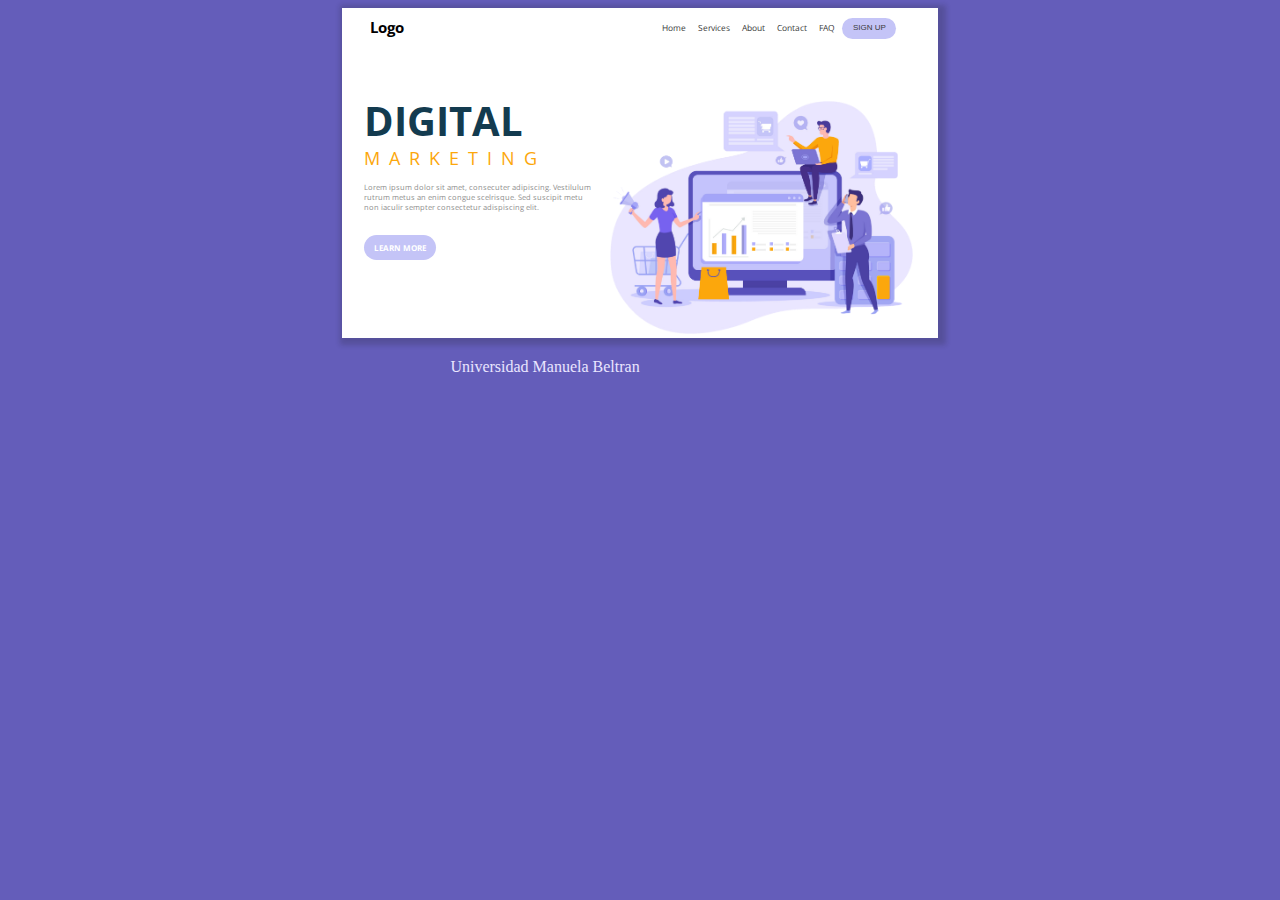
<file: docs/index.html>
<!DOCTYPE html>
<html lang="en">

<head>
    <meta charset="UTF-8">
    <meta http-equiv="X-UA-Compatible" content="IE=edge">
    <meta name="viewport" content="width=device-width, initial-scale=1.0">
    <title>Digital market</title>
    <link rel="preconnect" href="https://fonts.gstatic.com">
    <link href="https://fonts.googleapis.com/css2?family=Open+Sans:wght@400;700;800&display=swap" rel="stylesheet">
    <link rel="stylesheet" href="styles.css"  />

</head>

<body>

    <div class="container">

        <Header>
            <h4 class="logo">Logo</h4>

            <nav>
                <ul class="navbar">
                    <a class="letra"target="_blank" href="./Mackup3/mackup3.html">Home</a></li>
                    <a href="./Mackup4/mackup4.html" target="_blank" class="letra">Services</a></li>
                    <a href="./Mackup2/mackup1.html"class="letra">About</a></li>
                    <a href="./Mackup5/mackup5.html"class="letra">Contact</a></li>
                    <a href="#"class="letra">FAQ</a></li>
                    <button>SIGN UP</button>
                </li>  
            </ul>
            </nav>
        </Header>

    

        <main>
            <section>
                <article>
                    <P class="Digital">DIGITAL</P>
                </article>

                <article>
                    <P class="Marketing">MARKETING</P>
                </article>

                
                <article>
                    <p class="parrafo" >
                        Lorem ipsum dolor sit amet, consecuter adipiscing. Vestilulum
                        rutrum metus an enim congue scelrisque. Sed suscipit metu 
                        non iaculir sempter consectetur adispiscing elit.
                    </p>
                </article>

                <article>
                    <button>LEARN MORE</button>
                </article>
            </section>
        </main>

        <aside>
            <img style="width: 8cm;" src="./img/personashablando.png" alt="imagen del banner principal del la página" />
        </aside>
    </div>

    <footer>
            <p>Universidad Manuela Beltran</p>

    </footer>
</body>

</html>
</file>
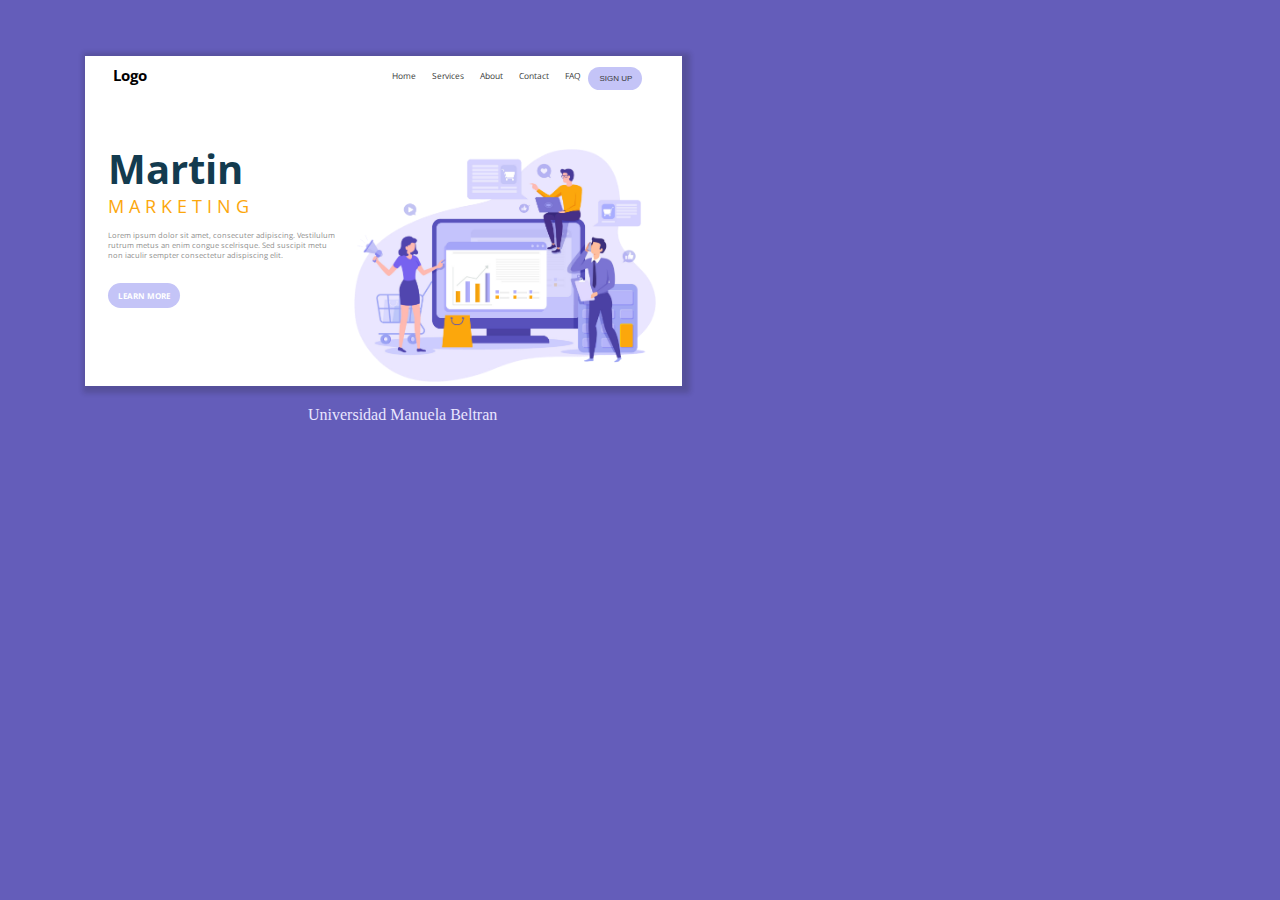
<file: mackup3.html>
<!DOCTYPE html>
<html lang="en">

<head>
    <meta charset="UTF-8">
    <meta http-equiv="X-UA-Compatible" content="IE=edge">
    <meta name="viewport" content="width=device-width, initial-scale=1.0">
    <title>Digital market</title>
    <link rel="preconnect" href="https://fonts.gstatic.com">
    <link href="https://fonts.googleapis.com/css2?family=Open+Sans:wght@400;700;800&display=swap" rel="stylesheet">
    <link rel="stylesheet" href="mackup3.css"  />

</head>

<body>
    <div class="container">

        <Header>
            <h4 class="logo">Logo</h4>

        </Header>

        <nav>
            <ul class="navbar">
                <a class="espacio">Home</a></li>
                <a class="espacio">Services</a></li>
                <a class="espacio">About</a></li>
                <a class="espacio">Contact</a></li>
                <a class="espacio">FAQ</a></li>
                <button>SIGN UP</button>
            </li>  
        </ul>
        </nav>

        <main>
            <section>
                <article>
                    <P class="Digital">Martin</P>
                </article>

                <article>
                    <P class="Marketing">M A R K E T I N G</P>
                </article>

                
                <article>
                    <p class="parrafo" >
                        Lorem ipsum dolor sit amet, consecuter adipiscing. Vestilulum
                        rutrum metus an enim congue scelrisque. Sed suscipit metu 
                        non iaculir sempter consectetur adispiscing elit.
                    </p>
                </article>

                <article>
                    <button>LEARN MORE</button>
                </article>
            </section>
        </main>

        <aside>
            <img style="width: 8cm;" src="./img/personashablando.png" alt="imagen del banner principal del la página" />
        </aside>
    </div>

    <footer>
            <p>Universidad Manuela Beltran</p>

    </footer>
</body>

</html>
</file>
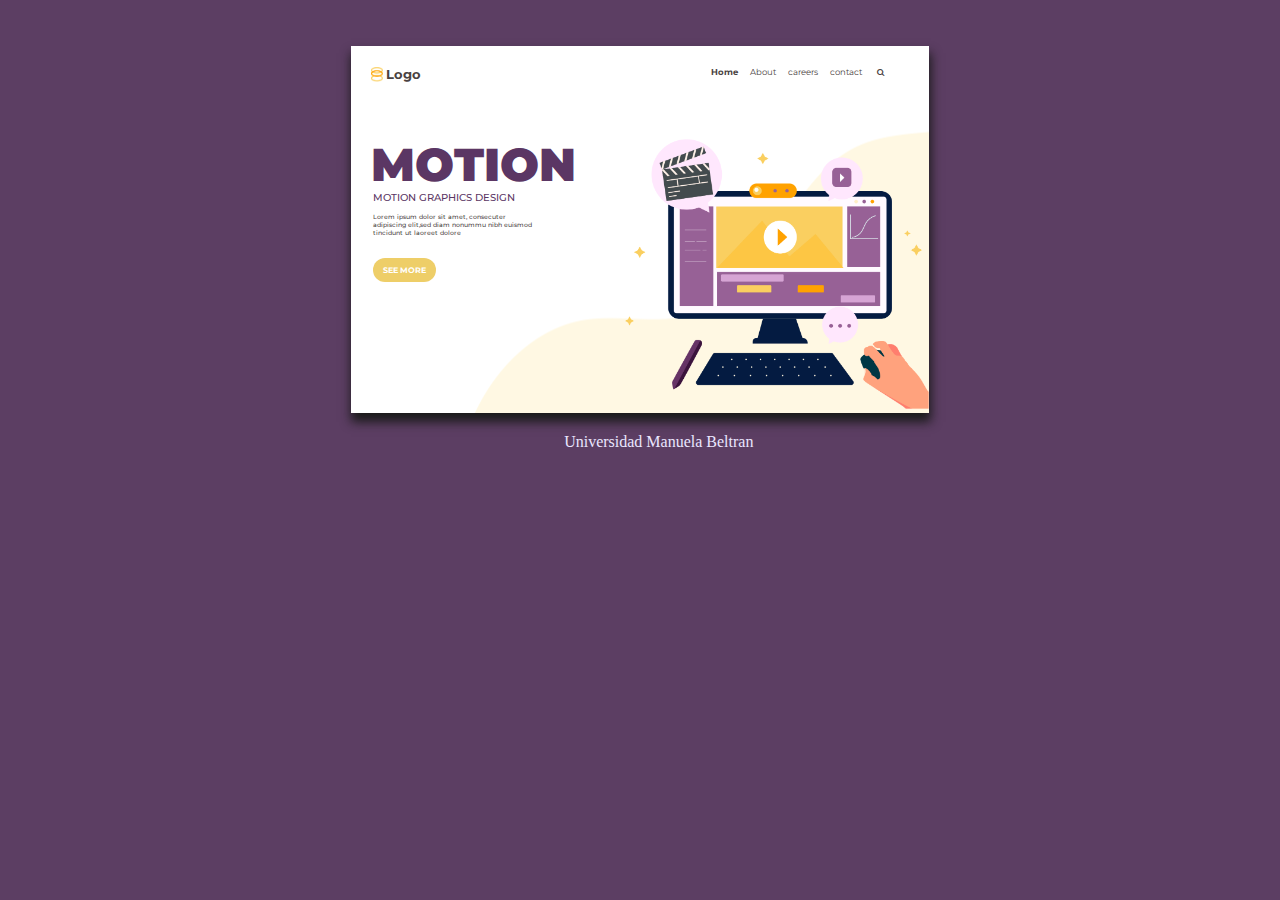
<file: docs/mackup3.html>
<!DOCTYPE html>
<html lang="en">

<head>
    <meta charset="UTF-8">
    <meta http-equiv="X-UA-Compatible" content="IE=edge">
    <meta name="viewport" content="width=device-width, initial-scale=1.0">
    <title>Digital market</title>
    <link rel="preconnect" href="https://fonts.gstatic.com">
    <link href="https://fonts.googleapis.com/css2?family=Montserrat:wght@300;400;500;600;700;800;900&display=swap" rel="stylesheet">
    <link rel="stylesheet" href="./css/fontello.css">



    <link rel="stylesheet" href="mackup3.css" />



</head>

<body>
    <div class="container">

        <Header>
            <div> <a href=""><img class="logo" src="./img/Icono.png" alt="icono"></a></div>
            
            <div class="logoletra"><a >Logo</a></div> 
            
            
             <div >
                <nav>
                    <ul class="navbar">
                        <a class="home" href="./index.html">Home</a></li>
                        <a class="letra"href="./">About</a></li>
                        <a class="letra" href="#">careers</a></li>
                        <a class="letra" href="#">contact</a></li>
                        <span class="icone"><i class="demo-icon icon-search"></i></span>
                        
                        
                    </ul>
                </nav>
            </div>
                        

        </Header>

        <main>
            <section>
                <article>
                    <P class="Motion">MOTION</P>
                </article>

                <article>
                    <P class="Marketing">MOTION GRAPHICS DESIGN</P>
                </article>

                <article>
                    <p class="parrafo">
                        Lorem ipsum dolor sit amet, consecuter 
                        adipiscing elit,sed diam nonummu nibh euismod tincidunt ut laoreet dolore 
                    </p>
                </article>

                <article>
                    <button>SEE MORE</button>
                </article>
           
            </section>
        </main>

        <aside>
            <img class="img" src="./img/mano.png" alt="imagen del banner principal del la página" />
        </aside>
    </div>

    <footer>
        <p>Universidad Manuela Beltran</p>
        
    </footer>
</body>

</html>
</file>
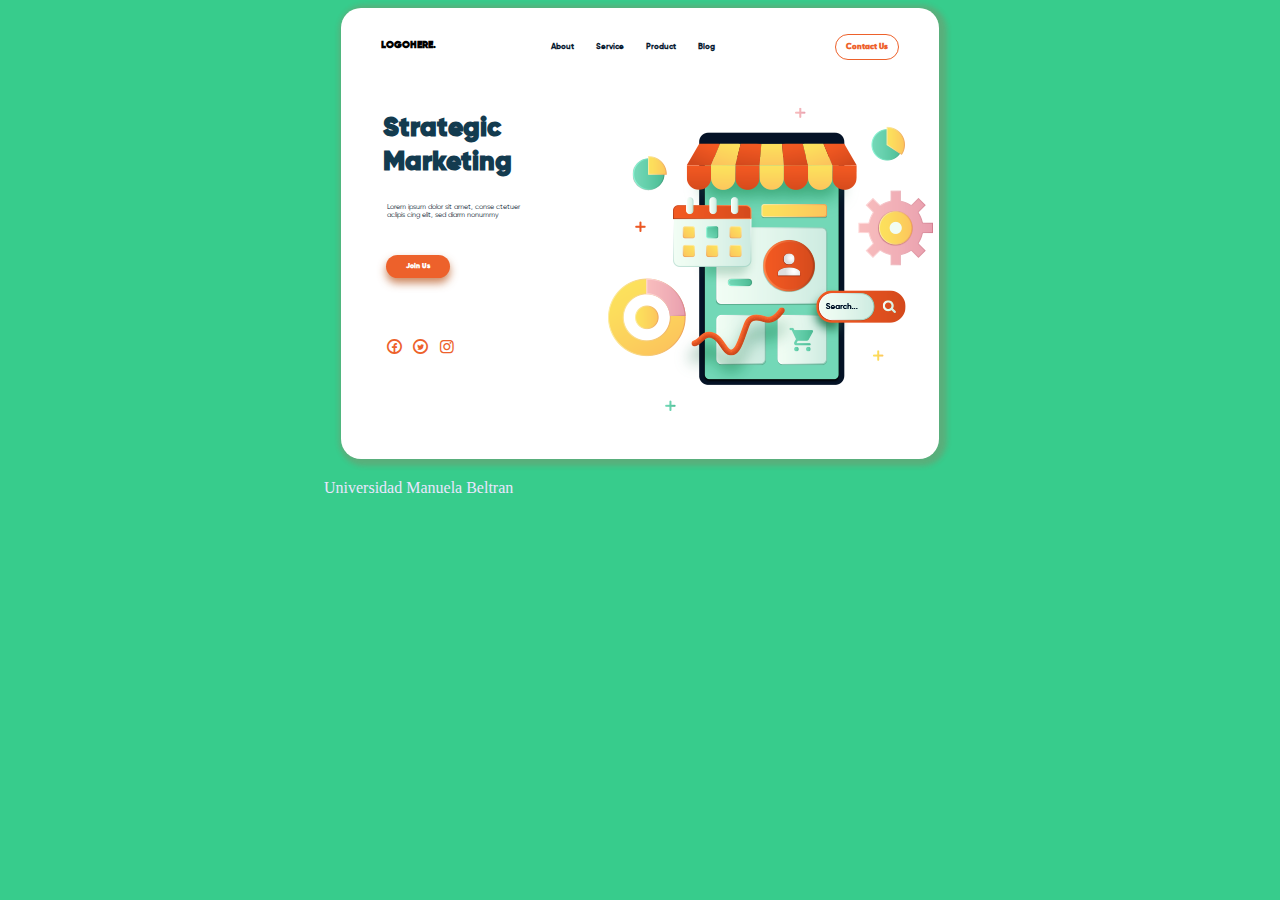
<file: docs/Mackup2/mackup1.html>
<!DOCTYPE html>
<html lang="en">

<head>
    <meta charset="UTF-8">
    <meta http-equiv="X-UA-Compatible" content="IE=edge">
    <meta name="viewport" content="width=device-width, initial-scale=1.0">
    <title>Strategic Marketing</title>
    <link rel="preconnect" href="https://fonts.gstatic.com">
    <link rel="stylesheet" href="./mackup1.css" />
    <link rel="stylesheet" href="../css/fontello.css">
    <link href="https://fonts.googleapis.com/css2?family=Montserrat:ital,wght@0,300;0,700;0,800;0,900;1,300;1,400&display=swap" rel="stylesheet">




</head>

<body>
    <div class="container">

        <Header>
            <h4 class="logo">LOGOHERE.</h4>
            <nav>
                <ul class="navbar">
                    <a class="espacio">About</a></li>
                    <a class="espacio">Service</a></li>
                    <a class="espacio">Product</a></li>
                    <a class="espacio">Blog</a></li>
    
                    <button>Contact Us</button>
                    </li>
                </ul>
            </nav>
    
        </Header>
        <main>
            <section>
                <article>
                    <P class="Strategic"> <strong> Strategic <br> Marketing</strong>
                        </strong>
                    </P>
                </article>
                <article>
                    <p class="parrafo">
                        Lorem ipsum dolor sit amet, conse ctetuer <br>aclipis cing elit, sed diarm nonummy
                    </p>
                </article>

                <article>
                    <button> <strong>Join Us</strong></button>
                </article>
                <article>
                    <div class=" iconss">
                        <i class="demo-icon icon-facebook-circled"></i>
                        <i class="demo-icon icon-twitter-circled"></i>
                        <i class="demo-icon icon-instagram"></i>

                    </div>
                </article>

            </section>
        </main>

        <aside>
            <img  src="../img/FondoMackup2.png" alt="imagen del banner principal del la página" />
        </aside>
    </div>

    <footer>
        <p>Universidad Manuela Beltran</p>

    </footer>
</body>

</html>
</file>
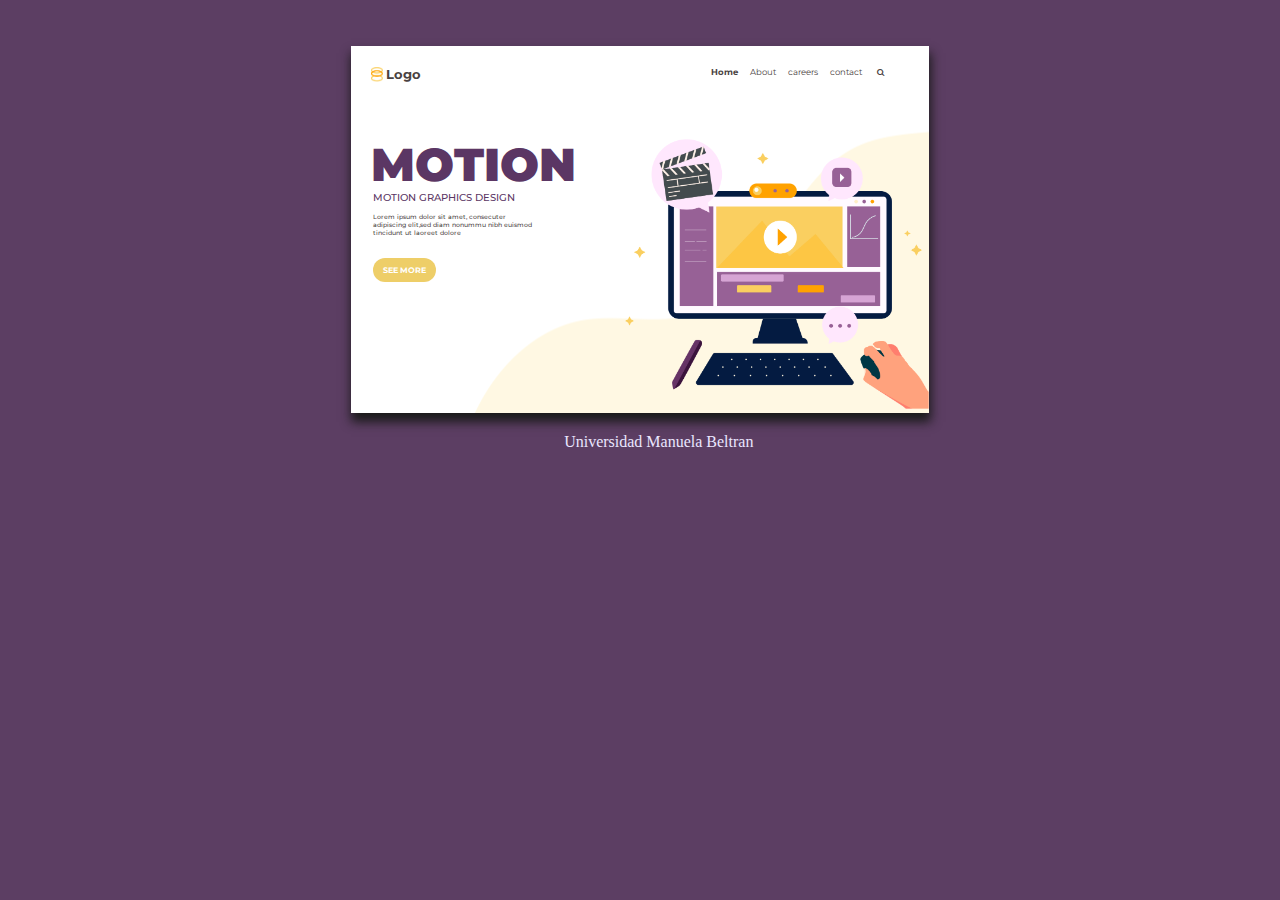
<file: docs/Mackup3/mackup3.html>
<!DOCTYPE html>
<html lang="en">

<head>
    <meta charset="UTF-8">
    <meta http-equiv="X-UA-Compatible" content="IE=edge">
    <meta name="viewport" content="width=device-width, initial-scale=1.0">
    <title>Digital market</title>
    <link rel="preconnect" href="https://fonts.gstatic.com">
    <link href="https://fonts.googleapis.com/css2?family=Montserrat:wght@300;400;500;600;700;800;900&display=swap" rel="stylesheet">
    <link rel="stylesheet" href="../css/fontello.css">



    <link rel="stylesheet" href="./mackup3.css" />



</head>

<body>
    <div class="container">

        <Header>
            <div> <a href=""><img class="logo" src="../img/Icono.png" alt="icono"></a></div>
            
            <div class="logoletra"><a >Logo</a></div> 
            
            
             <div >
                <nav>
                    <ul class="navbar">
                        <a class="home" href="../index.html">Home</a></li>
                        <a class="letra"href="./">About</a></li>
                        <a class="letra" href="#">careers</a></li>
                        <a class="letra" href="#">contact</a></li>
                        <span class="icone"><i class="demo-icon icon-search"></i></span>
                        
                        
                    </ul>
                </nav>
            </div>
                        

        </Header>

        <main>
            <section>
                <article>
                    <P class="Motion">MOTION</P>
                </article>

                <article>
                    <P class="Marketing">MOTION GRAPHICS DESIGN</P>
                </article>

                <article>
                    <p class="parrafo">
                        Lorem ipsum dolor sit amet, consecuter 
                        adipiscing elit,sed diam nonummu nibh euismod tincidunt ut laoreet dolore 
                    </p>
                </article>

                <article>
                    <button>SEE MORE</button>
                </article>
           
            </section>
        </main>

        <aside>
            <img class="img" src="../img/mano.png" alt="imagen del banner principal del la página" />
        </aside>
    </div>

    <footer>
        <p>Universidad Manuela Beltran</p>
        
    </footer>
</body>

</html>
</file>
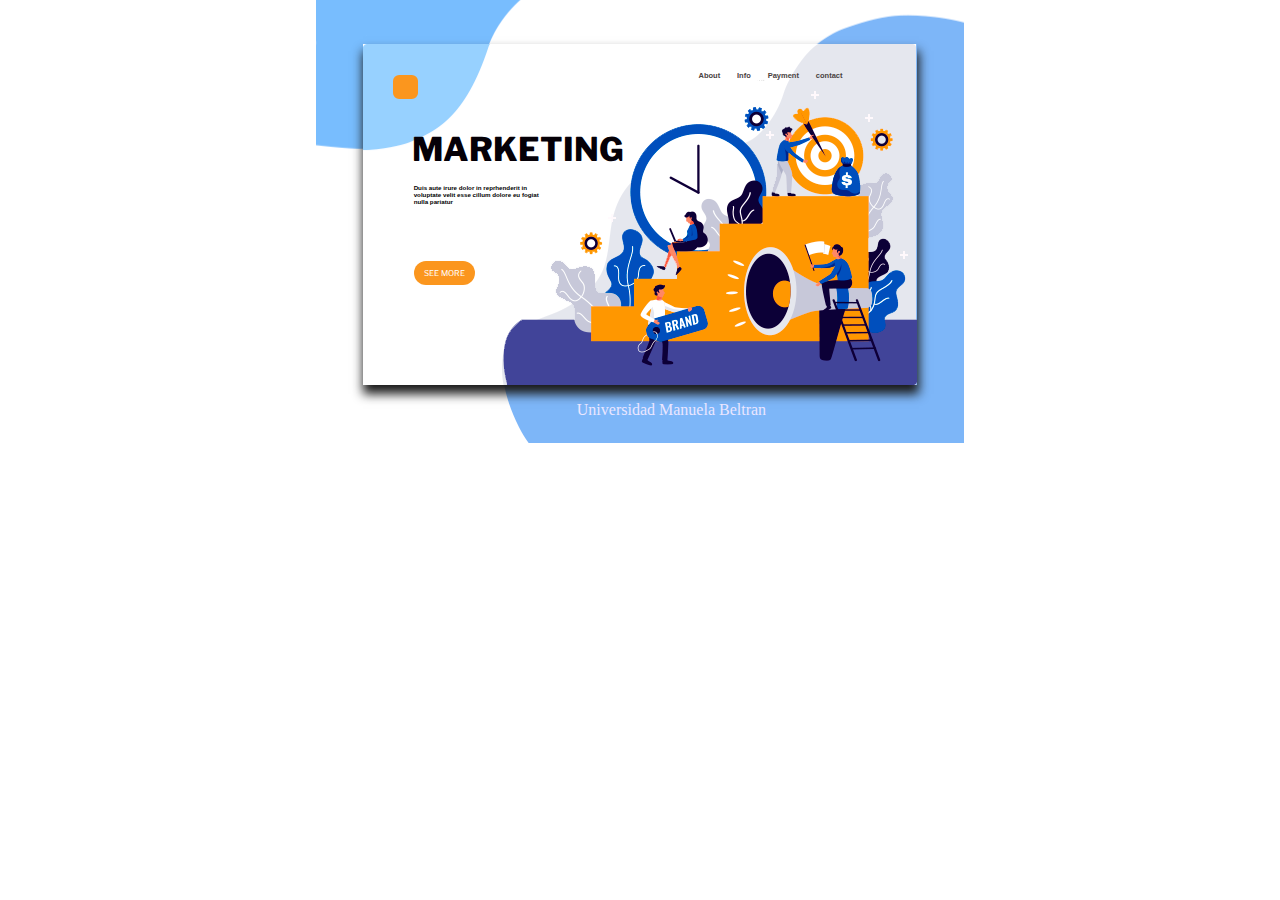
<file: docs/Mackup4/mackup4.html>
<!DOCTYPE html>
<html lang="en">

<head>
    <meta charset="UTF-8">
    <meta http-equiv="X-UA-Compatible" content="IE=edge">
    <meta name="viewport" content="width=device-width, initial-scale=1.0">
    <title>Digital market</title>
    <link rel="preconnect" href="https://fonts.gstatic.com">
    <link href="https://fonts.googleapis.com/css2?family=Libre+Franklin:wght@500;600;700;800&family=Raleway:ital,wght@0,400;0,600;0,700;0,800;0,900;1,400;1,600;1,700;1,800&display=swap" rel="stylesheet"> <link rel="stylesheet" href="../css/fontello.css">



    <link rel="stylesheet" href="mackup4.css" />



</head>

<body>
    <div class="container">

        <Header>
           
            <div class="logo"> </div>
            
           
            
            
             <div >
                <nav>
                    <ul class="navbar">
                        <a class="home" href="#">About</a></li>
                        <a class="letra"href="#">Info</a></li>
                        <a class="letra" href="#">Payment</a></li>
                        <a class="letra" href="#">contact</a></li>
                    </ul>
                </nav>
            </div>
                        

        </Header>

        <main>
            <section>
                <article>
                    <P class="Motion">MARKETING</P>
                </article>
           <article>
                    <p class="parrafo">
                        Duis aute irure dolor in reprhenderit in voluptate velit
                        esse cillum dolore eu fogiat nulla pariatur 
                    </p>
                </article>

                <article>
                    <button>SEE MORE</button>
                </article>
           
            </section>
        </main>

        <aside>
            <img class="img" src="../img/trabajador.png" alt="imagen del banner principal del la página" />
        </aside>
    </div>

    <footer>
        <p>Universidad Manuela Beltran</p>
        
    </footer>
</body>

</html>
</file>
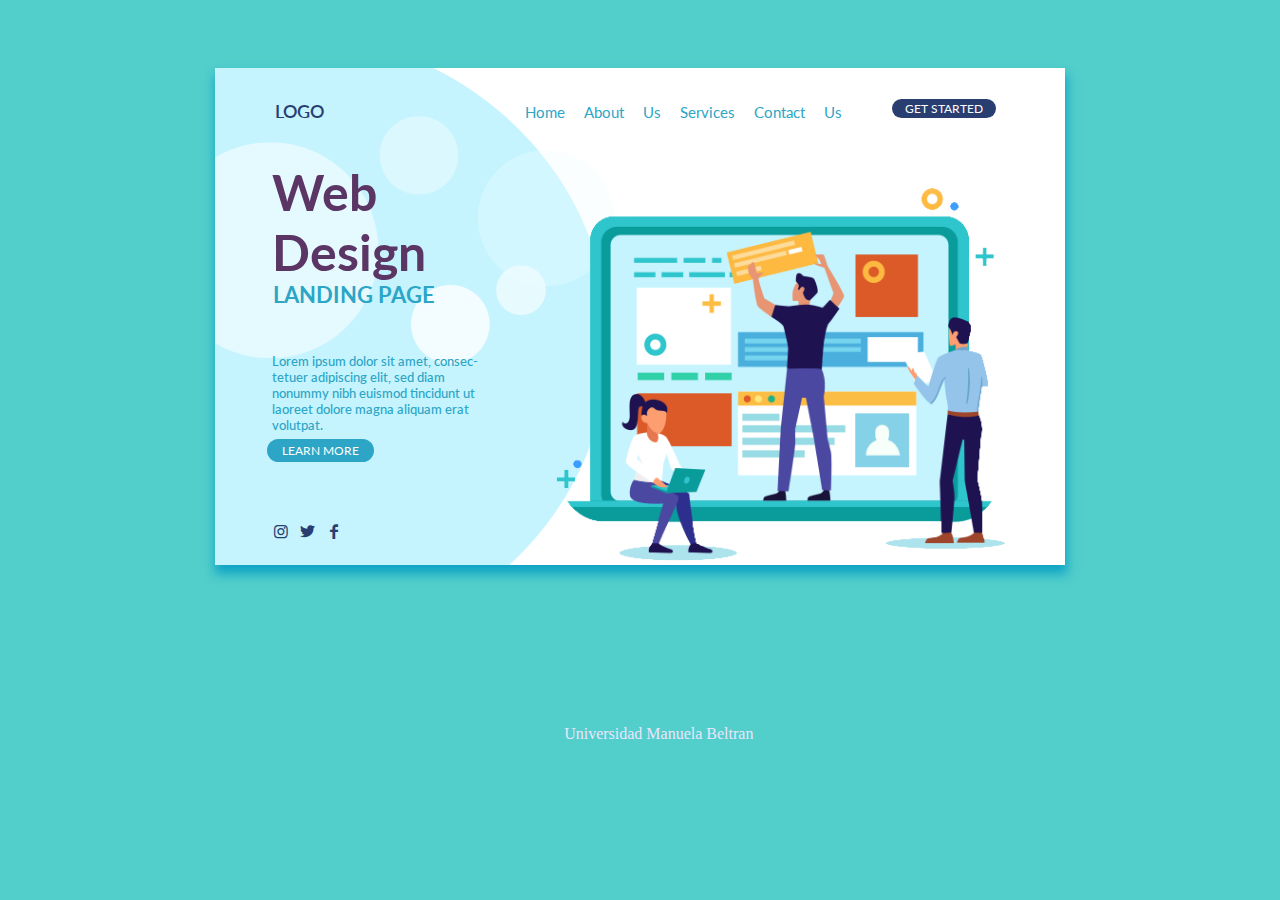
<file: docs/Mackup5/mackup5.html>
<!DOCTYPE html>
<html lang="en">

<head>
    <meta charset="UTF-8">
    <meta http-equiv="X-UA-Compatible" content="IE=edge">
    <meta name="viewport" content="width=device-width, initial-scale=1.0">
    <link rel="preconnect" href="https://fonts.gstatic.com">
    <link href="https://fonts.googleapis.com/css2?family=Lato:wght@100;300;400;700;900&display=swap" rel="stylesheet">
    <link rel="stylesheet" href="../css/fontello.css">
    <link rel="stylesheet" href="./mackup5.css" />
    <title>Web Design</title>

</head>

<body>
    <div class="container">

        <Header>


            <div class="logo"><a>LOGO</a></div>


            <div>
                <nav>
                    <ul class="navbar">
                        <a class="letra" href="">Home</a></li>
                        <a class="letra" href="">About Us</a></li>
                        <a class="letra" href="">Services</a></li>
                        <a class="letra" href="">Contact Us</a></li>

                        <button>GET STARTED</button>
                    </ul>
                </nav>
            </div>


        </Header>

        <main>
            <section>
                <article>
                    <P class="Web">Web<br> Design</P>
                </article>
                <article>
                    <p class="Landing">
                        LANDING PAGE
                    </p>
                </article>

                <article>
                    <p class="parrafo">
                        Lorem ipsum dolor sit amet, consec-<br>tetuer adipiscing elit, sed diam nonummy nibh euismod tincidunt ut laoreet dolore magna aliquam erat volutpat. </p>
                </article>

                <article>
                    <button>LEARN MORE</button>
                </article>

                <article>
                    <div class=" iconss">

                        <i class="demo-icon icon-instagram"></i>
                        <i class="demo-icon icon-twitter"></i>
                        
                        <i class="demo-icon icon-facebook"></i>
                    </div>
                </article>
            </section>
        </main>

        <aside>
            <img class="img" src="../img/Computadorfondo.png" alt="imagen del banner principal del la página" />
        </aside>
    </div>

    <footer>
        <p>Universidad Manuela Beltran</p>

    </footer>
</body>

</html>
</file>
<file: docs/styles.css>
@import url('https://fonts.googleapis.com/css2?family=Open+Sans:wght@400;700;800&display=swap');
:root {
    --amarillo: #FCA70C;
    --azul: #133B4F;
    --negro: #000000;
    --gris: #8E8E8E;
    --otrogris: #3A3A3A;
    --blanco: #FFFFFF;
    --lila: #645DBA;
    --lilaclaro: #eae6ff;
}
.navbar a{
    font-family: 'Open Sans', sans-serif;
    font-weight: normal;
    color: var(--otrogris);
    


}
.letra{
    word-spacing: 10px;
    cursor: pointer;
}
a {
    text-decoration: none;
}
ul > li {
    display: inline;
    cursor: pointer;
}
.clear {
    clear: both;
  }
header h4 {
    margin-top: 8px;
    margin-left: 8px;
    font-size: 15px;
}
body {
    background-color: #645DBA;
}

.navbar {
    font-family: 'Open Sans', sans-serif;
    font-weight: normal;
    color: var(--otrogris);
    font-size: 8.46px;
    padding-left: 300px;
    padding-top: -15;
    word-spacing: 10px;
    bottom: auto;
}
.navbar button{
    background: #c4c4f7;
    color: var(--otrogris);
    border-radius: 30px;
    position: absolute;
    padding: 7px 10px;
    border: none;
    outline: none;
    font-size: 0.7em;
    margin-top: -3.5px;
    padding-top: 5px;
    padding-left: 11px;
    font-size: 8px;
    margin-left: 7px;
    cursor: pointer;
}

.parrafo{
    padding-right: 60%;
    font-family: 'Open Sans',sans-serif;
    font-weight: normal;
    padding-top: 15px;
    margin-top: 15px;
    font-size: 7.5px;
    color: #8E8E8E;
}

article{
   
   margin-top: -20px; 
   margin-left: 22.16px;

}
article button{
    font-family: 'Open Sans',sans-serif;
    font-weight: bold;
    color: var(--blanco);
    position: absolute;
    background: #c4c4f7;
    margin-top: 5%;
    padding-top: 10px;
    padding-right: 4px;
    padding-left: 9px;
    font-size: 8px;
    margin-top: 35px;
    border-radius: 30px;
    position: absolute;
    padding: 7px 10px;
    border: none;
    outline: none;
    cursor: pointer;
}
.container {
    width: 596.258px;
    background: var(--blanco);
    margin-top: 56.15px;
    margin: 0 auto;
    box-shadow: 3px 2px 5px 5px rgba(27, 27, 27, 0.192);
    
}
nav{
    margin-top: -35px;
    padding-right: 40px;
}
article .Digital {
    font-family: 'Open Sans',sans-serif;
    font-weight: bold;
    font-size: 40.03px;
    color: #133B4F;
    margin-bottom: -1%;  
    margin-top: 80px;  
}

article .Marketing {
    font-family: 'Open Sans',sans-serif;
    font-size: 17.67px;
    color: #FCA70C;
    padding-top: -10%;
    letter-spacing:9px;

    
}
header{
    font-family: 'Open Sans',sans-serif;
    font-weight: normal;
    margin-left: 20px;
    padding-top: 1px;

}
aside{
    margin-left: 45%;
    margin-top: -20%;
    
}

footer{
    
    margin-left:35%;
    margin-top: 20px;
    color: #eae6ff;
    margin-right: -50px;
    
}
</file>
<file: mackup3.css>
@import url('https://fonts.googleapis.com/css2?family=Open+Sans:wght@400;700;800&display=swap');
:root {
    --amarillo: #FCA70C;
    --azul: #133B4F;
    --negro: #000000;
    --gris: #8E8E8E;
    --otrogris: #3A3A3A;
    --blanco: #FFFFFF;
    --lila: #645DBA;
    --lilaclaro: #eae6ff;
}

.espacio{
    margin: 7px;
    
}
.logo{
    margin-top: 8px;
    margin-left: 8px;
    font-size: 15px;
}
body {
    background-color: #645DBA;
}

.navbar {
    font-family: 'Open Sans', sans-serif;
    font-weight: normal;
    color: var(--otrogris);
    font-size: 8.46px;
    padding-left: 300px;
    padding-top: -15;
    bottom: auto;
}
.navbar button{
    background: #c4c4f7;
    color: var(--otrogris);
    border-radius: 30px;
    position: absolute;
    padding: 7px 10px;
    border: none;
    outline: none;
    font-size: 0.7em;
    margin-top: -3.5px;
    padding-top: 7px;
    padding-left: 11px;
    font-size: 8px;
}

.parrafo{
    padding-right: 60%;
    font-family: 'Open Sans',sans-serif;
    font-weight: normal;
    padding-top: 15px;
    margin-top: 15px;
    font-size: 7.5px;
    color: #8E8E8E;
}

article{
   
   margin-top: -20px; 
   margin-left: 22.16px;

}
article button{
    font-family: 'Open Sans',sans-serif;
    font-weight: bold;
    color: var(--blanco);
    position: absolute;
    background: #c4c4f7;
    margin-top: 5%;
    padding-top: 10px;
    padding-right: 4px;
    padding-left: 9px;
    font-size: 8px;
    margin-top: 35px;
    border-radius: 30px;
    position: absolute;
    padding: 7px 10px;
    border: none;
    outline: none;
}
.container {
    width: 596.258px;
    background: var(--blanco);
    margin-top: 56.15px;
    margin-left: 77.4px;
    box-shadow: 3px 2px 5px 5px rgba(27, 27, 27, 0.192);
    
}
nav{
    margin-top: -35px;
    padding-right: 40px;
}
.Digital {
    font-family: 'Open Sans',sans-serif;
    font-weight: bold;
    font-size: 40.03px;
    color: #133B4F;
    margin-bottom: -1%;  
    margin-top: 80px;  
}

.Marketing {
    font-family: 'Open Sans',sans-serif;
    font-size: 17.67px;
    color: #FCA70C;
    padding-top: -10%;
    
}
header{
    font-family: 'Open Sans',sans-serif;
    font-weight: normal;
    margin-left: 20px;
    padding-top: 1px;

}
aside{
    margin-left: 45%;
    margin-top: -20%;
    
}

footer{
    
    margin-left: 300px;
    margin-top: 20px;
    color: #eae6ff;
    margin-right: -50px;
    
}
</file>
<file: docs/css/fontello.css>
@font-face {
  font-family: 'fontello';
  src: url('../font/fontello.eot?41031304');
  src: url('../font/fontello.eot?41031304#iefix') format('embedded-opentype'),
       url('../font/fontello.woff2?41031304') format('woff2'),
       url('../font/fontello.woff?41031304') format('woff'),
       url('../font/fontello.ttf?41031304') format('truetype'),
       url('../font/fontello.svg?41031304#fontello') format('svg');
  font-weight: normal;
  font-style: normal;
}
/* Chrome hack: SVG is rendered more smooth in Windozze. 100% magic, uncomment if you need it. */
/* Note, that will break hinting! In other OS-es font will be not as sharp as it could be */
/*
@media screen and (-webkit-min-device-pixel-ratio:0) {
  @font-face {
    font-family: 'fontello';
    src: url('../font/fontello.svg?41031304#fontello') format('svg');
  }
}
*/
 
 [class^="icon-"]:before, [class*=" icon-"]:before {
  font-family: "fontello";
  font-style: normal;
  font-weight: normal;
  speak: never;
 
  display: inline-block;
  text-decoration: inherit;
  width: 1em;
  margin-right: .2em;
  text-align: center;
  /* opacity: .8; */
 
  /* For safety - reset parent styles, that can break glyph codes*/
  font-variant: normal;
  text-transform: none;
 
  /* fix buttons height, for twitter bootstrap */
  line-height: 1em;
 
  /* Animation center compensation - margins should be symmetric */
  /* remove if not needed */
  margin-left: .2em;
 
  /* you can be more comfortable with increased icons size */
  /* font-size: 120%; */
 
  /* Font smoothing. That was taken from TWBS */
  -webkit-font-smoothing: antialiased;
  -moz-osx-font-smoothing: grayscale;
 
  /* Uncomment for 3D effect */
  /* text-shadow: 1px 1px 1px rgba(127, 127, 127, 0.3); */
}
 
.icon-right-dir:before { content: '\e800'; } /* '' */
.icon-twitter:before { content: '\e801'; } /* '' */
.icon-twitter-circled:before { content: '\e802'; } /* '' */
.icon-facebook-circled:before { content: '\e803'; } /* '' */
.icon-search:before { content: '\e804'; } /* '' */
.icon-instagram:before { content: '\f16d'; } /* '' */
.icon-facebook:before { content: '\f30c'; } /* '' */
.icon-instagram-1:before { content: '\f31e'; } /* '' */
</file>
<file: docs/mackup3.css>
@import url('https://fonts.googleapis.com/css2?family=Open+Sans:wght@400;700;800&display=swap');

:root {
    --amarillo: #FCA70C;
    --azul: #133B4F;
    --negro: #000000;
    --gris: #8E8E8E;
    --otrogris: #3A3A3A;
    --blanco: #FFFFFF;
    --lila: #645DBA;
    --lilaclaro: #eae6ff;
    --Morado:#5C3E63;
}  
body {
    background-color: #5C3E63;
}

.container {
    width: 578.039px;
    background: #FFF url("./img/Fondoamarillo.png") no-repeat 90px ;
    margin-top: 10%;
    margin: 0 auto;
    box-shadow: 1px 8px 10px 1px rgb(27, 27, 27);
    }

header{
        margin-top: 8%;
    }

    header .logo{
    width: 11.8px;
    padding-top: 20px;
}
header .logoletra{
    font-size: 12.7px;
    font-family: 'Montserrat', sans-serif;
    font-weight: bold;
    color: #494241;
    margin-top: -19px;
    margin-left: 15px;
}


.navbar {
    
    color: #494241;
    font-size: 8.47px;
    padding-left: 340px;
    bottom: auto;
    word-spacing: 10px;
    cursor: pointer;
    margin-top: 20px;

}
.navbar .letra{
    font-family: 'Montserrat', sans-serif;
   
    color: #494241;
}
.navbar .home{
    font-family: 'Montserrat', sans-serif;
    font-weight: bold;
    color: #494241;
}

.navbar .icone{
    color: #494241;
}
.search{
    color: #494241;
    width: 8.135px;
    cursor: pointer;
    font-weight: bold;
}



article{
   margin-top: -20px; 
   margin-left: 22.16px;
}
article .Motion {
    font-family: 'Montserrat', sans-serif;
    font-weight:  900;
    font-size: 45.59Px;
    color: #5B3664;
    margin-bottom: -1%;  
    margin-top: 80px;
    margin-left: -2px ;  
}
article .parrafo{
    padding-right: 70%;
    font-family: 'Montserrat', sans-serif;
    font-weight: 500;
    padding-top: 15px;
    margin-top: 15px;
    font-size: 6.21px;
    color: #494241;
}

article .Marketing {
    font-family: 'Montserrat', sans-serif;
    font-weight: 500;
    font-size: 9.79px;
    color: #5B3664;
    padding-top:10px;
    
}
article .iconoos{
    color: #FCA70C;
    margin-top: 100px;
}
article button{
    font-family: 'Montserrat', sans-serif;
    font-weight: bold;
    color: var(--blanco);
    position: absolute;
    background: #EECE68;
    margin-top: 5%;
    padding-top: 10px;
    padding-right: 4px;
    padding-left: 9px;
    font-size: 8px;
    margin-top: 35px;
    border-radius: 30px;
    position: absolute;
    padding: 7px 10px;
    border: none;
    outline: none;
    cursor: pointer;
}

a {
    text-decoration: none;
  }

ul > li {
    display: inline;
    cursor: pointer;
}
.clear {
    clear: both;
  }
.imgfondo{
    width: 300px;
}
nav{
    margin-top: -35px;
    padding-right: 40px;
}

header{
   
    margin-left: 20px;
    padding-top: 1px;

}


aside{
    margin-left: 274px;
    margin-top: -18%;

    
}

.img{
    width: 304px;
    margin-right: 10px;
}
footer{
    
    margin-left:44%;
    margin-top: 20px;
    color: #eae6ff;
    margin-right: -50px;
    
}
</file>
<file: docs/Mackup2/mackup1.css>
:root {
    --verde: #37CC8C;
    --azul: #061930;
    --negro: #000000;
    --naranja: #ED612B;
    --blanco: #FFFFFF;
}

@font-face {
    font-family: "Gilroy-Black";
    src: url("../font/Gilroy-Black.ttf");
    font-weight: normal;
    font-style: normal;
}

@font-face {
    font-family: "Gilroy-Semibold";
    src: url("../font/Gilroy-SemiBold.ttf");
    font-weight: normal;
    font-style: normal;
}

@font-face {
    font-family: "Gilroy-Regular";
    src: url("../font/Gilroy-Regular.ttf");
    font-weight: normal;
    font-style: normal;
}

.iconss {
    color: #ED612B;
    margin-top: 110px;
    margin-left: 20px;
}

.espacio {
    margin: 10px;
}

.logo {
    margin-top: 30px;
    margin-left: 20px;
    font-size: 10px;
    font-family: 'Gilroy-Black';
}

body {
    background-color: #37CC8C;
}

.navbar {
    font-family: 'Gilroy-Semibold';
    font-weight: normal;
    color: var(--azul);
    font-size: 8px;
    margin-top: 25px;
    margin-left: 50px;
    padding-top: -5px;
    margin-left: 140px;
    bottom: auto;
    font-weight: bold;
}

.navbar button {
    background: #FFFFFF;
    color: var(--naranja);
    border-radius: 30px;
    position: absolute;
    border: none;
    outline: none;
    font-size: 8xp;
    padding-left: 15px;
    font-size: 8px;
    margin-left: 110px;
    padding: 7px 10px;
    margin-top: -8px;
    border: 1px solid #ED612B;
    font-weight: bold;
    font-family: 'Gilroy-Black';
}

.parrafo {
    padding-right: 40%;
    font-family: 'Gilroy-Regular';
    font-weight: 300;
    padding-top: 16.53px;
    padding-bottom: 28.28px;
    margin-left: 24px;
    margin-top: 10px;
    font-size: 7px;
    color: #061930;
}

article {
    margin-top: -20px;
    margin-left: 22.16px;
}

article button {
    font-family: 'Gilroy-black';
    font-weight: normal;
    color: var(--blanco);
    position: absolute;
    background: #ED612B;
    font-size: 7px;
    border-radius: 30px;
    position: absolute;
    border: none;
    outline: none;
    margin-top: 20px;
    margin-left: 23px;
    padding-top: 30px;
    padding: 7px 20px;
    font-weight: bold;
    box-shadow: 0px 5px 9px 0px rgba(189, 99, 47, 0.774);
}

.container {
    width: 598.658px;
    background: #FFFFFF;
    margin-top: 50.44px;
    margin: 0 auto;
    box-shadow: 3px 2px 5px 5px rgba(236, 55, 55, 0.192);
    border-radius: 20px;
}

nav {
    margin-top: -35px;
    padding-right: 40px;
}

.Strategic {
    font-family: 'Gilroy-Black';
    font-weight: bold;
    font-size: 27px;
    color: #133B4F;
    margin-top: 80px;
    margin-left: 20px;
    margin-right: 200px;
}

header {
    font-family: 'Gilroy';
    font-weight: normal;
    margin-left: 20px;
    padding-top: 1px;
}

aside {

    margin-top: -50%;
}

footer {
    margin-left: 25%;
    color: #eae6ff;
    margin-right: -50px;
    margin-top: 20px;
}
</file>
<file: docs/Mackup3/mackup3.css>
@import url('https://fonts.googleapis.com/css2?family=Open+Sans:wght@400;700;800&display=swap');

:root {
    --amarillo: #FCA70C;
    --azul: #133B4F;
    --negro: #000000;
    --gris: #8E8E8E;
    --otrogris: #3A3A3A;
    --blanco: #FFFFFF;
    --lila: #645DBA;
    --lilaclaro: #eae6ff;
    --Morado:#5C3E63;
}  
body {
    background-color: #5C3E63;
}

.container {
    width: 578.039px;
    background: #FFF url("../img/Fondoamarillo.png") no-repeat 90px ;
    margin-top: 10%;
    margin: 0 auto;
    box-shadow: 1px 8px 10px 1px rgb(27, 27, 27);
    }

header{
        margin-top: 8%;
    }

    header .logo{
    width: 11.8px;
    padding-top: 20px;
}
header .logoletra{
    font-size: 12.7px;
    font-family: 'Montserrat', sans-serif;
    font-weight: bold;
    color: #494241;
    margin-top: -19px;
    margin-left: 15px;
}


.navbar {
    
    color: #494241;
    font-size: 8.47px;
    padding-left: 340px;
    bottom: auto;
    word-spacing: 10px;
    cursor: pointer;
    margin-top: 20px;

}
.navbar .letra{
    font-family: 'Montserrat', sans-serif;
   
    color: #494241;
}
.navbar .home{
    font-family: 'Montserrat', sans-serif;
    font-weight: bold;
    color: #494241;
}

.navbar .icone{
    color: #494241;
}
.search{
    color: #494241;
    width: 8.135px;
    cursor: pointer;
    font-weight: bold;
}



article{
   margin-top: -20px; 
   margin-left: 22.16px;
}
article .Motion {
    font-family: 'Montserrat', sans-serif;
    font-weight:  900;
    font-size: 45.59Px;
    color: #5B3664;
    margin-bottom: -1%;  
    margin-top: 80px;
    margin-left: -2px ;  
}
article .parrafo{
    padding-right: 70%;
    font-family: 'Montserrat', sans-serif;
    font-weight: 500;
    padding-top: 15px;
    margin-top: 15px;
    font-size: 6.21px;
    color: #494241;
}

article .Marketing {
    font-family: 'Montserrat', sans-serif;
    font-weight: 500;
    font-size: 9.79px;
    color: #5B3664;
    padding-top:10px;
    
}
article .iconoos{
    color: #FCA70C;
    margin-top: 100px;
}
article button{
    font-family: 'Montserrat', sans-serif;
    font-weight: bold;
    color: var(--blanco);
    position: absolute;
    background: #EECE68;
    margin-top: 5%;
    padding-top: 10px;
    padding-right: 4px;
    padding-left: 9px;
    font-size: 8px;
    margin-top: 35px;
    border-radius: 30px;
    position: absolute;
    padding: 7px 10px;
    border: none;
    outline: none;
    cursor: pointer;
}

a {
    text-decoration: none;
  }

ul > li {
    display: inline;
    cursor: pointer;
}
.clear {
    clear: both;
  }
.imgfondo{
    width: 300px;
}
nav{
    margin-top: -35px;
    padding-right: 40px;
}

header{
   
    margin-left: 20px;
    padding-top: 1px;

}


aside{
    margin-left: 274px;
    margin-top: -18%;

    
}

.img{
    width: 304px;
    margin-right: 10px;
}
footer{
    
    margin-left:44%;
    margin-top: 20px;
    color: #eae6ff;
    margin-right: -50px;
    
}
</file>
<file: docs/Mackup4/mackup4.css>
@import url('https://fonts.googleapis.com/css2?family=Raleway:ital,wght@0,400;0,600;0,700;0,800;0,900;1,400;1,600;1,700;1,800&display=swap');

:root {
    --amarillo: #FCA70C;
    --azul: #133B4F;
    --negro: #000000;
    --gris: #8E8E8E;
    --otrogris: #3A3A3A;
    --blanco: #FFFFFF;
    --lila: #645DBA;
    --lilaclaro: #eae6ff;
    --Morado:#5C3E63;
}  
body {
    
    background: url("../img/fondoazul.png") no-repeat center  ;
  
}
header{
    margin-top: 8%;
}
.container {
    width: 553.039px;
    background:#ffffff11 url("../img/ContainerAzul.png")no-repeat ;
    margin: 0 auto;
    box-shadow: 1px 8px 10px 1px rgb(27, 27, 27);
    
}


header .logo{
    width: 18.8px;
    height: 18px;
    border: 3px solid #FB961E;
    background: #FB961E;
    margin-top: 30px;
    margin-left: 10px;
    border-radius:25%;
  

}

header .logoletra{
    font-size: 12.7px;
    font-family: 'Montserrat', sans-serif;
    font-weight: bold;
    color: #494241;
    margin-top: -19px;
    margin-left: 15px;
}


.navbar {
    
    color: #494241;
    font-size: 7.50px;
    padding-left: 315px;
    bottom: auto;
    word-spacing: 15px;
    cursor: pointer;
    margin-top: 7px;

}
.navbar .letra{
    font-family: 'Montserrat', sans-serif;
    font-weight: 800;
    color: #494241;
}
.navbar .home{
    font-family: 'Montserrat', sans-serif;
    font-weight: 800;
    color: #494241;
}

.navbar .icone{
    color: #494241;
}
.search{
    color: #494241;
    width: 8.135px;
    cursor: pointer;
    font-weight: bold;
}

article{
   margin-top: -30px; 
   margin-left: 50.16px;
}
article .Motion {
    font-family: 'Libre Franklin', sans-serif;
    font-weight:  800;
    font-size: 32.59Px;
    color: #050007;
    margin-bottom: -1%;  
    margin-top: 80px;
    margin-left: -2px ;  
}
article .parrafo{
    padding-right: 75%;
    font-family: 'Montserrat', sans-serif;
    font-weight: 700;
    padding-top: 15px;
    margin-top: 30px;
    font-size: 6.21px;
    color: #000000;
}

article .Marketing {
    font-family: 'Montserrat', sans-serif;
    font-weight: 400;
    font-size: 8px;
    color: #5B3664;
    padding-top:10px;
    
}
article .iconoos{
    color: #FCA70C;
    margin-top: 100px;
}
article button{
    font-family: 'Libre Franklin', sans-serif;
    font-weight: 400;
    color: var(--blanco);
    position: absolute;
    background: #FB961E;
    margin-top: 5%;
    padding-top: 10px;
    padding-right: 4px;
    padding-left: 9px;
    font-size: 8px;
    margin-top: 80px;
    border-radius: 30px;
    position: absolute;
    padding: 7px 10px;
    border: none;
    outline: none;
    cursor: pointer;
}

a {
    text-decoration: none;
  }

ul > li {
    display: inline;
    cursor: pointer;
}
.clear {
    clear: both;
  }
.imgfondo{
    width: 300px;
}
nav{
    margin-top: -35px;
    padding-right: 40px;
}

header{
   
    margin-left: 20px;
    padding-top: 1px;

}


aside{
    margin-left: 274px;
    margin-top: -18%;

    
}

.img{
   margin-left: -98%;
   margin-top: -27.5%;
   margin-bottom: -4px;
   
   
    
}
footer{
    margin: 0 auto;
    color: #eae6ff;
    margin-left: 45%;
    
}
</file>
<file: docs/Mackup5/mackup5.css>
@import url('https://fonts.googleapis.com/css2?family=Lato:wght@100;300;400;700;900&display=swap');
         :root {
            --verde: #52CECB;
            --azul: #283E71;
            --negro: #000000;
            --blanco: #FFFFFF;
            --azulmarino: #2CA5C6;
        }
        
        body {
            background-color: #52CECB;
        }
        
        .container {
            width: 850.258px;
            margin-top: 80%;
            margin: 0 auto;
            box-shadow: 1px 8px 10px 1px rgba(8, 158, 196, 0.897);
            background:#ffff url("../img/FondoMacku5.png")no-repeat;
        }
        
        header {
            margin-top: 8%;
        }
        
        header .logo {
            font-size: 17.7px;
            font-family: 'Lato', sans-serif;
            font-weight: 600;
            color: #283E71;
            margin-left: 40px;
            margin-top: 32px;
        }
        
        .navbar {
            font-size: 15.47px;
            padding-left: 350px;
            bottom: auto;
            cursor: pointer;
            margin-top: 16px;
            margin-left: -60px;
            word-spacing: 15px;
        }
        
        .navbar .letra {
            font-family: 'Lato', sans-serif;
            color: #2CA5C6;
        }
        
        .navbar button {
            color: var(--blanco);
            background: #283E71;
            border-radius: 80px;
            position: absolute;
            border: none;
            outline: none;
            font-size: 12px;
            padding: 2px 13px;
            margin-left: 50px;
            margin-top: -4.5px;
            font-weight: 400;
            font-family: 'Lato', sans-serif;
        }
        
        article {
            margin-top: -20px;
            margin-left: 22.16px;
        }
        
        article .Web {
            font-family: 'Lato', sans-serif;
            font-weight: 700;
            font-size: 50Px;
            color: #5B3664;
            margin-bottom: -3%;
            margin-top: 60px;
            margin-left: 35px;
        }
        
        article .Landing {
            font-family: 'Lato', sans-serif;
            font-weight: 700;
            font-size: 21.60px;
            font-style: 'blond';
            color: #2CA5C6;
            padding-top: 10px;
            margin-top: 15px;
            margin-left: 36px;
            Margin-bottom: 6%;
        }
        
        article .parrafo {
            padding-right: 70%;
            font-family: 'Lato', sans-serif;
            font-weight: 500;
            padding-top: 15px;
            margin-top: -10px;
            margin-left: 35px;
            font-size: 13.21px;
            color: #2CA5C6;
            font-style: 'semibold';
            Margin-bottom: 6%;
        }
        
        article button {
            color: var(--blanco);
            background: #2CA5C6;
            border-radius: 70px;
            position: absolute;
            border: none;
            outline: none;
            font-size: 12px;
            margin-left: 30px;
            padding: 4px 15px;
            margin-top: -24px;
            font-weight: 400;
            font-family: 'Lato', sans-serif;
            Margin-bottom: 6%;
        }
        
        a {
            text-decoration: none;
        }
        
        ul>li {
            display: inline;
            cursor: pointer;
        }
        
        .clear {
            clear: both;
        }
        
        .imgfondo {
            width: 300px;
        }
        
        nav {
            margin-top: -35px;
            padding-right: 40px;
        }
        
        header {
            margin-left: 20px;
            padding-top: 1px;
        }
        
        aside {
            margin-left: 40%;
            margin-top: -45%;
            
        }
        
        aside .img {
            width: 450px;
            margin-right: 10px;
        }
        
        .iconss {
            color: #283E71;
            margin-left: 33px;
            margin-top: 110px;
            padding-bottom: 30px;
        }
        
        footer {
            margin-left: 44%;
            margin-top: 160px;
            color: #eae6ff;
            margin-right: -50px;
        }
</file>
